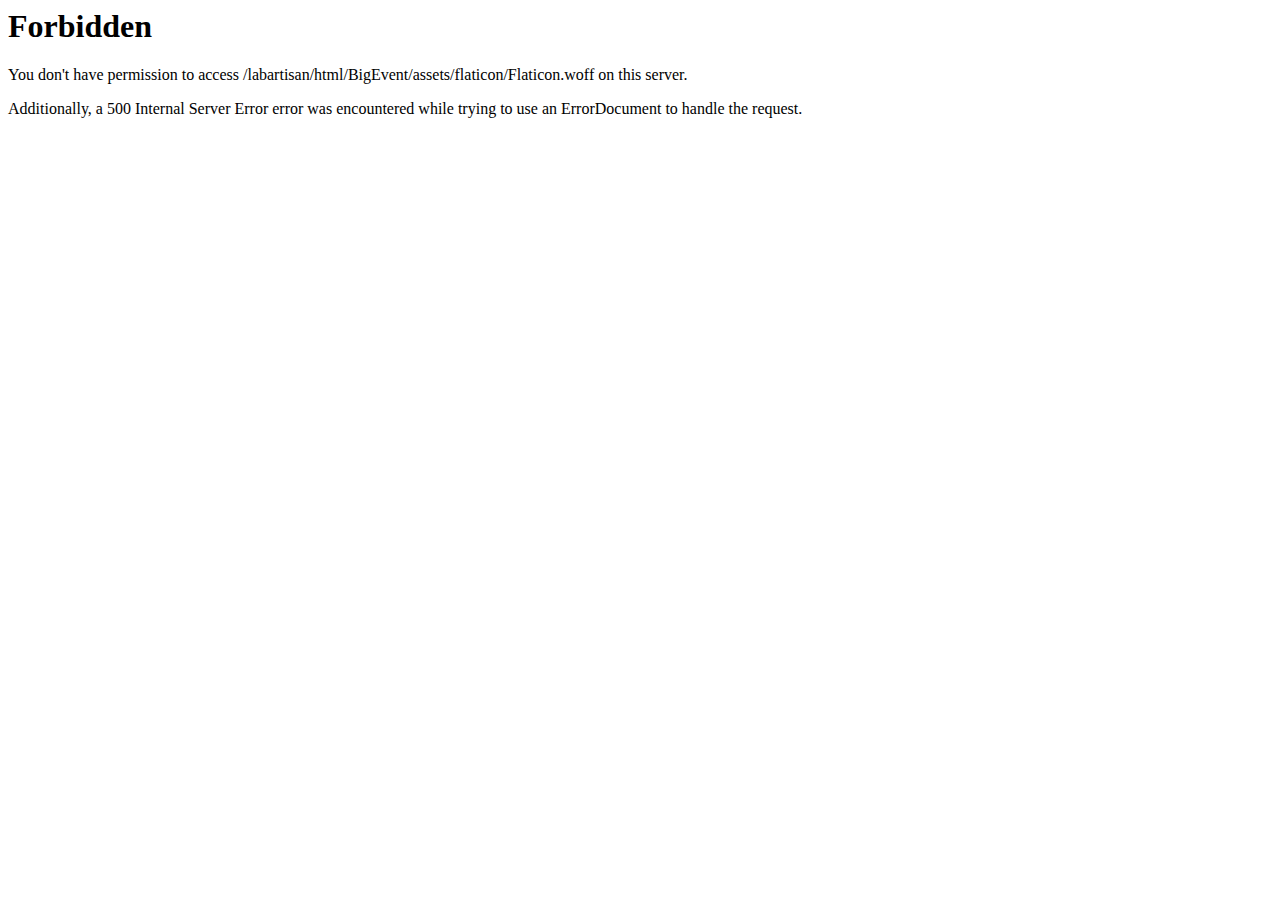
<file: assets/flaticon/Flaticon-2.html>
<!DOCTYPE HTML PUBLIC "-//IETF//DTD HTML 2.0//EN">
<html><head>
<title>403 Forbidden</title>
</head><body>
<h1>Forbidden</h1>
<p>You don't have permission to access /labartisan/html/BigEvent/assets/flaticon/Flaticon.woff
on this server.<br />
</p>
<p>Additionally, a 500 Internal Server Error
error was encountered while trying to use an ErrorDocument to handle the request.</p>
</body></html>
</file>
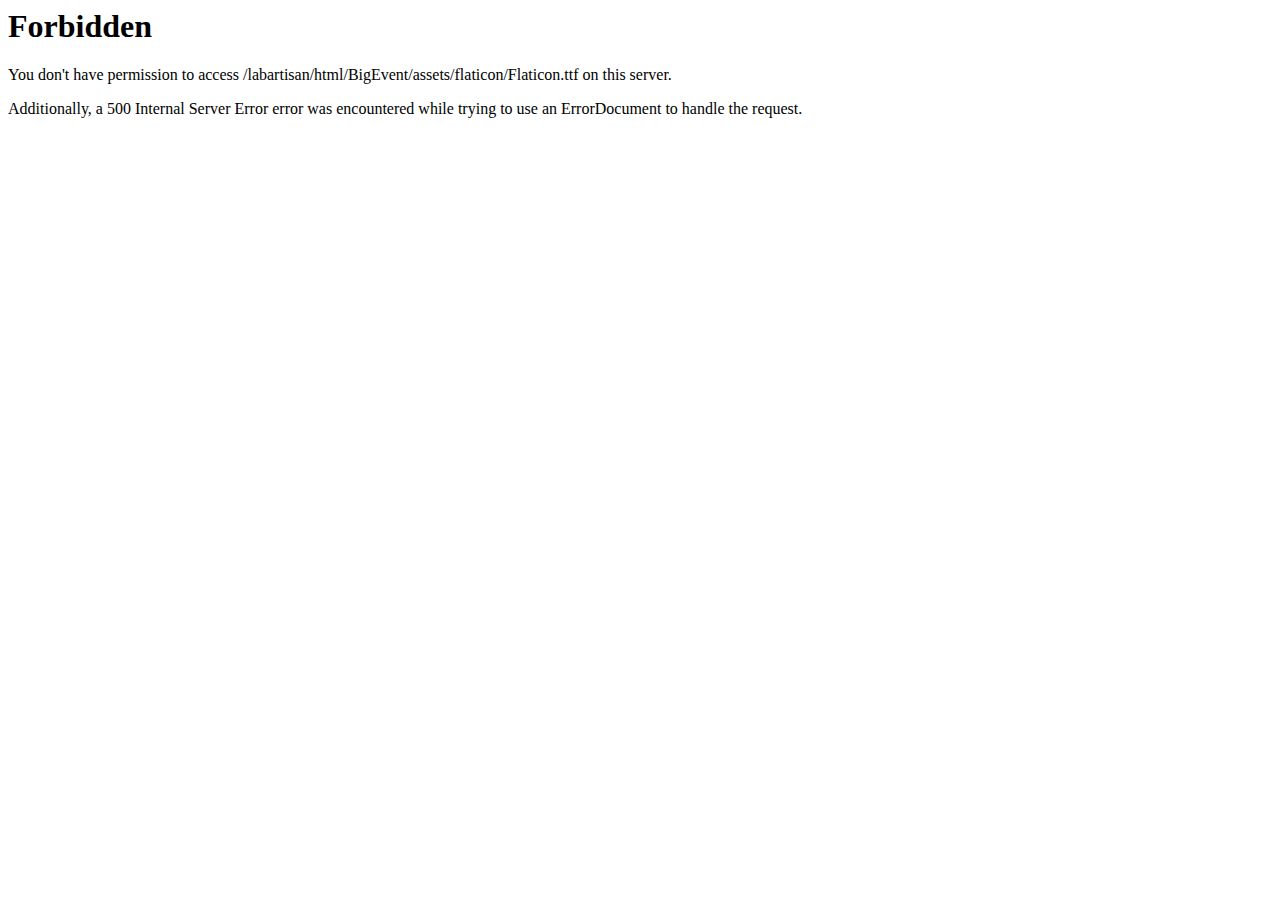
<file: assets/flaticon/Flaticon-3.html>
<!DOCTYPE HTML PUBLIC "-//IETF//DTD HTML 2.0//EN">
<html><head>
<title>403 Forbidden</title>
</head><body>
<h1>Forbidden</h1>
<p>You don't have permission to access /labartisan/html/BigEvent/assets/flaticon/Flaticon.ttf
on this server.<br />
</p>
<p>Additionally, a 500 Internal Server Error
error was encountered while trying to use an ErrorDocument to handle the request.</p>
</body></html>
</file>
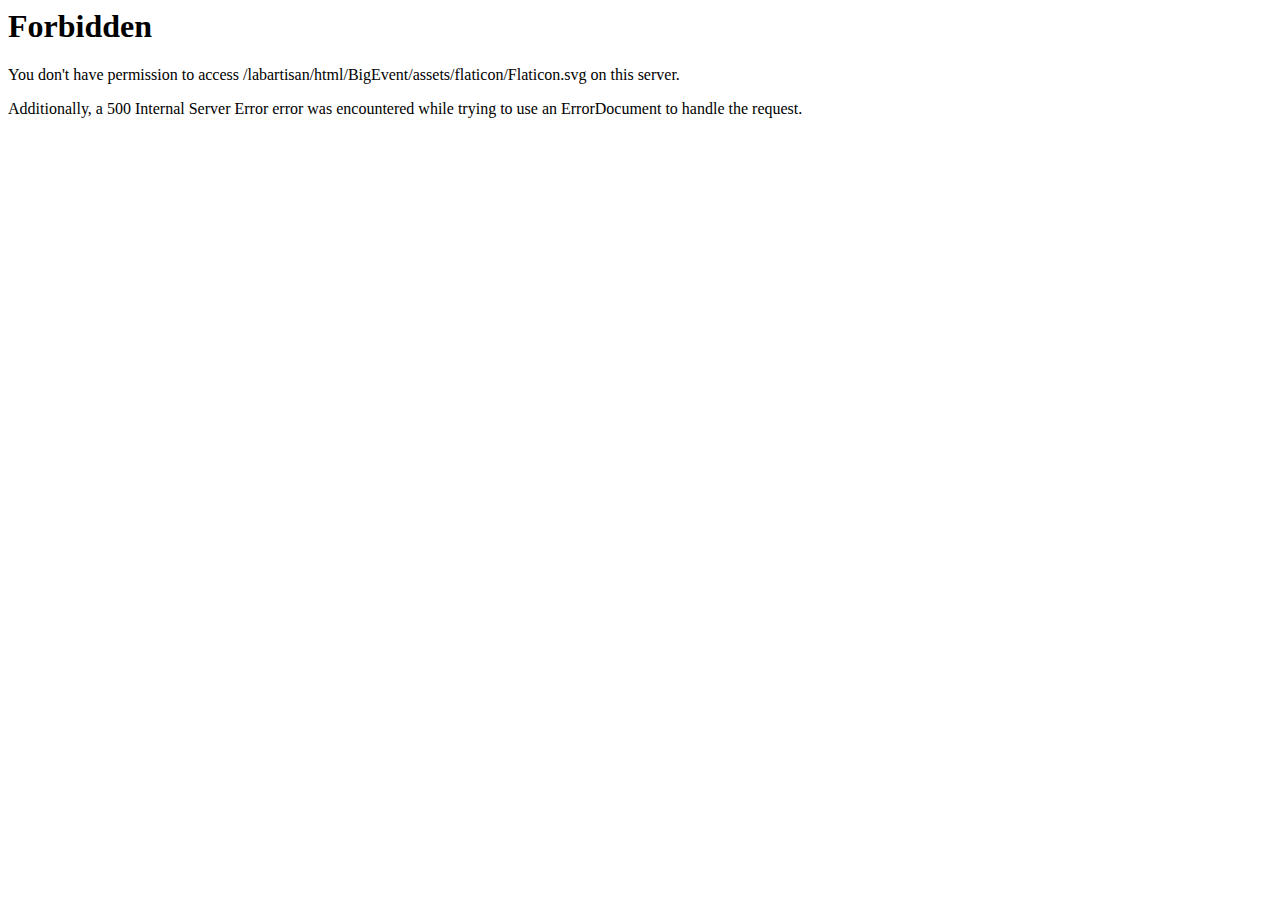
<file: assets/flaticon/Flaticon-4.html>
<!DOCTYPE HTML PUBLIC "-//IETF//DTD HTML 2.0//EN">
<html><head>
<title>403 Forbidden</title>
</head><body>
<h1>Forbidden</h1>
<p>You don't have permission to access /labartisan/html/BigEvent/assets/flaticon/Flaticon.svg
on this server.<br />
</p>
<p>Additionally, a 500 Internal Server Error
error was encountered while trying to use an ErrorDocument to handle the request.</p>
</body></html>
</file>
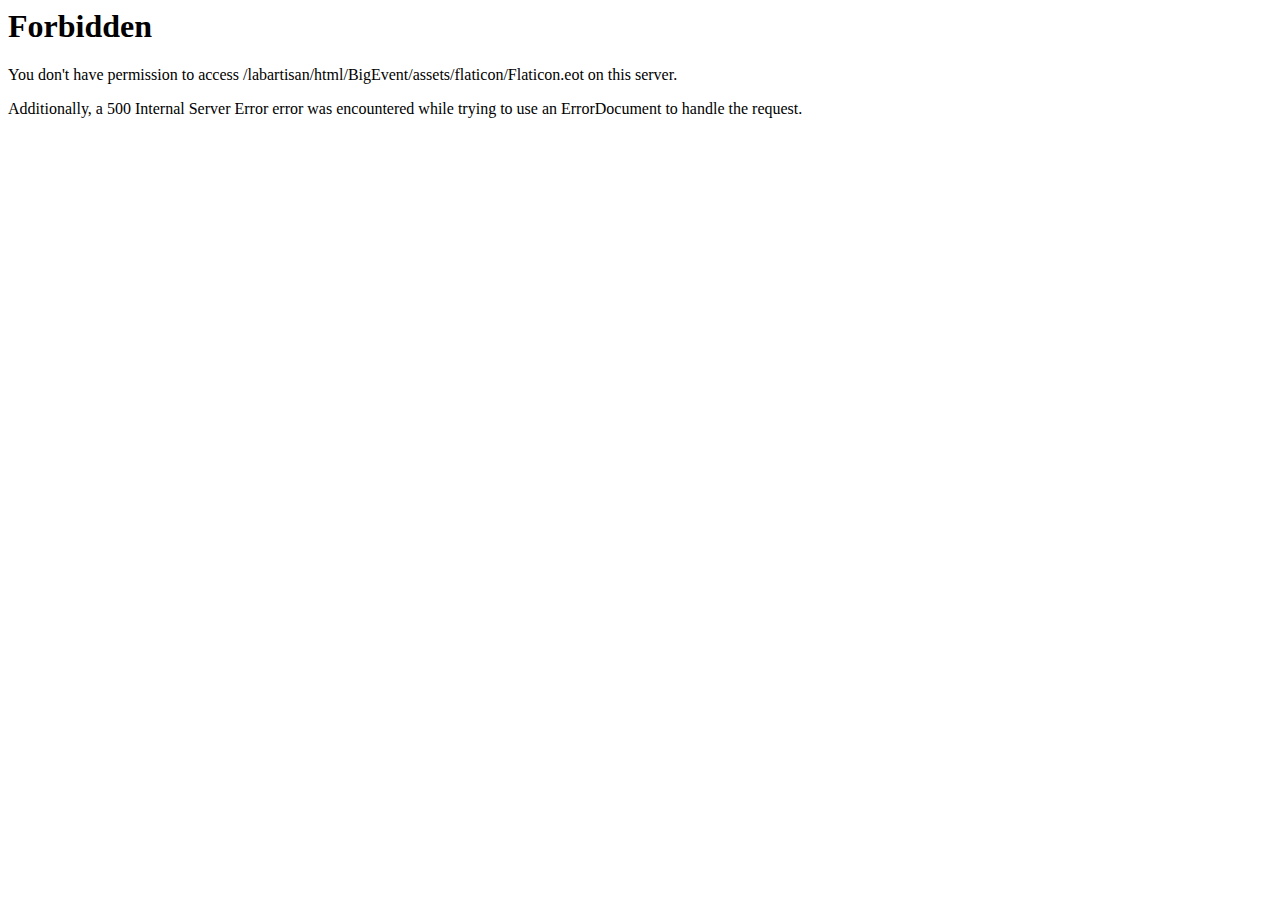
<file: assets/flaticon/Flaticon.html>
<!DOCTYPE HTML PUBLIC "-//IETF//DTD HTML 2.0//EN">
<html><head>
<title>403 Forbidden</title>
</head><body>
<h1>Forbidden</h1>
<p>You don't have permission to access /labartisan/html/BigEvent/assets/flaticon/Flaticon.eot
on this server.<br />
</p>
<p>Additionally, a 500 Internal Server Error
error was encountered while trying to use an ErrorDocument to handle the request.</p>
</body></html>
</file>
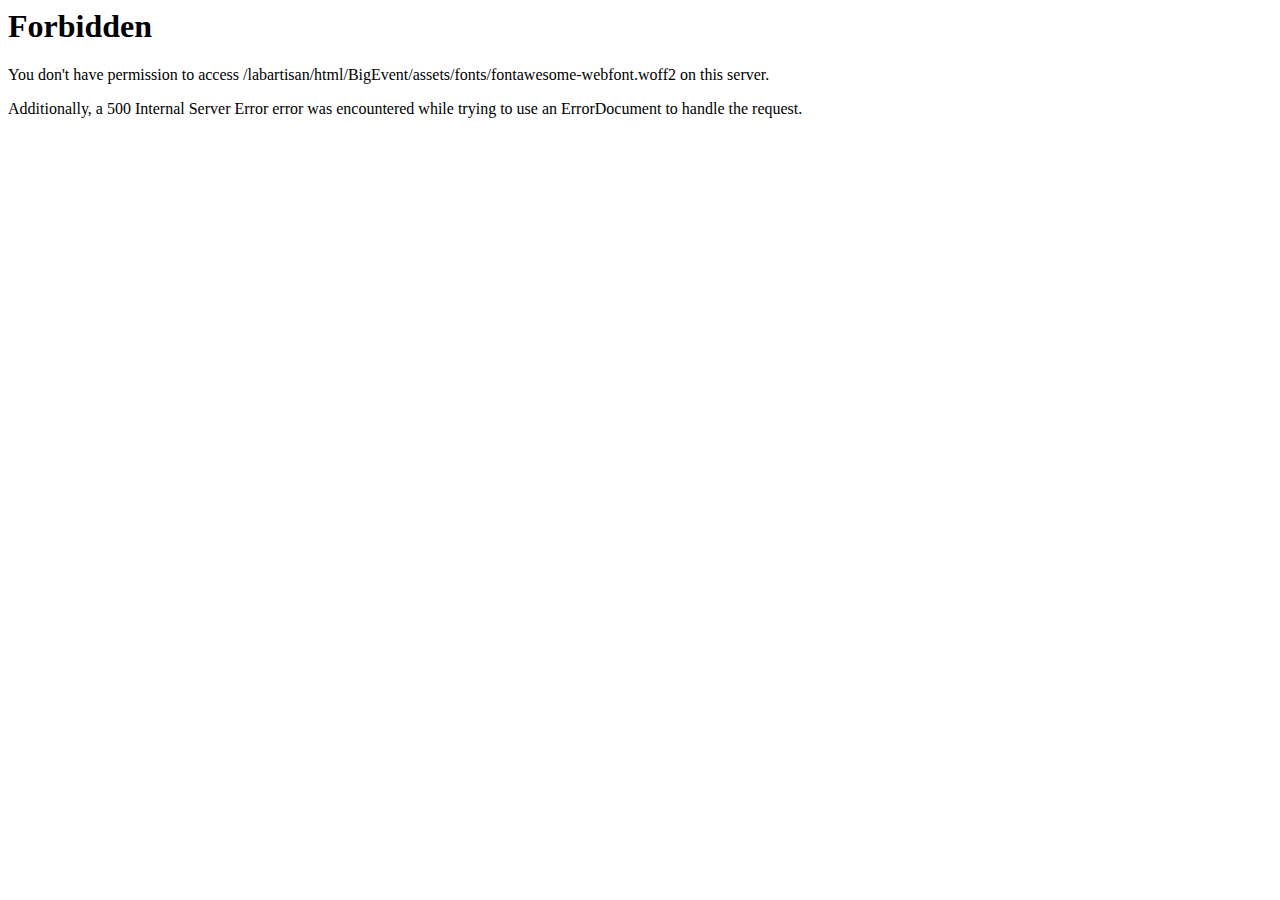
<file: assets/fonts/fontawesome-webfont3e6e-2.html>
<!DOCTYPE HTML PUBLIC "-//IETF//DTD HTML 2.0//EN">
<html><head>
<title>403 Forbidden</title>
</head><body>
<h1>Forbidden</h1>
<p>You don't have permission to access /labartisan/html/BigEvent/assets/fonts/fontawesome-webfont.woff2
on this server.<br />
</p>
<p>Additionally, a 500 Internal Server Error
error was encountered while trying to use an ErrorDocument to handle the request.</p>
</body></html>
</file>
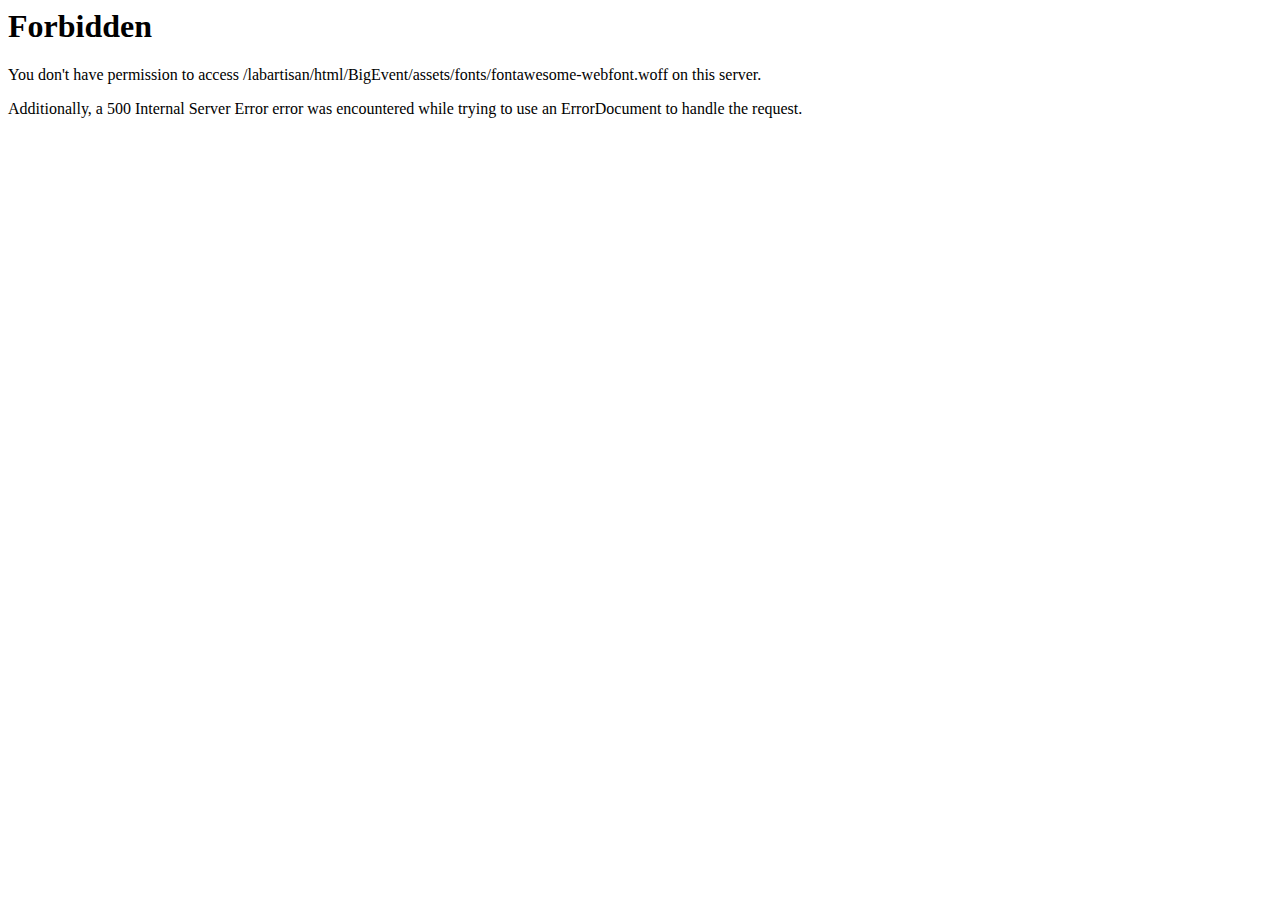
<file: assets/fonts/fontawesome-webfont3e6e-3.html>
<!DOCTYPE HTML PUBLIC "-//IETF//DTD HTML 2.0//EN">
<html><head>
<title>403 Forbidden</title>
</head><body>
<h1>Forbidden</h1>
<p>You don't have permission to access /labartisan/html/BigEvent/assets/fonts/fontawesome-webfont.woff
on this server.<br />
</p>
<p>Additionally, a 500 Internal Server Error
error was encountered while trying to use an ErrorDocument to handle the request.</p>
</body></html>
</file>
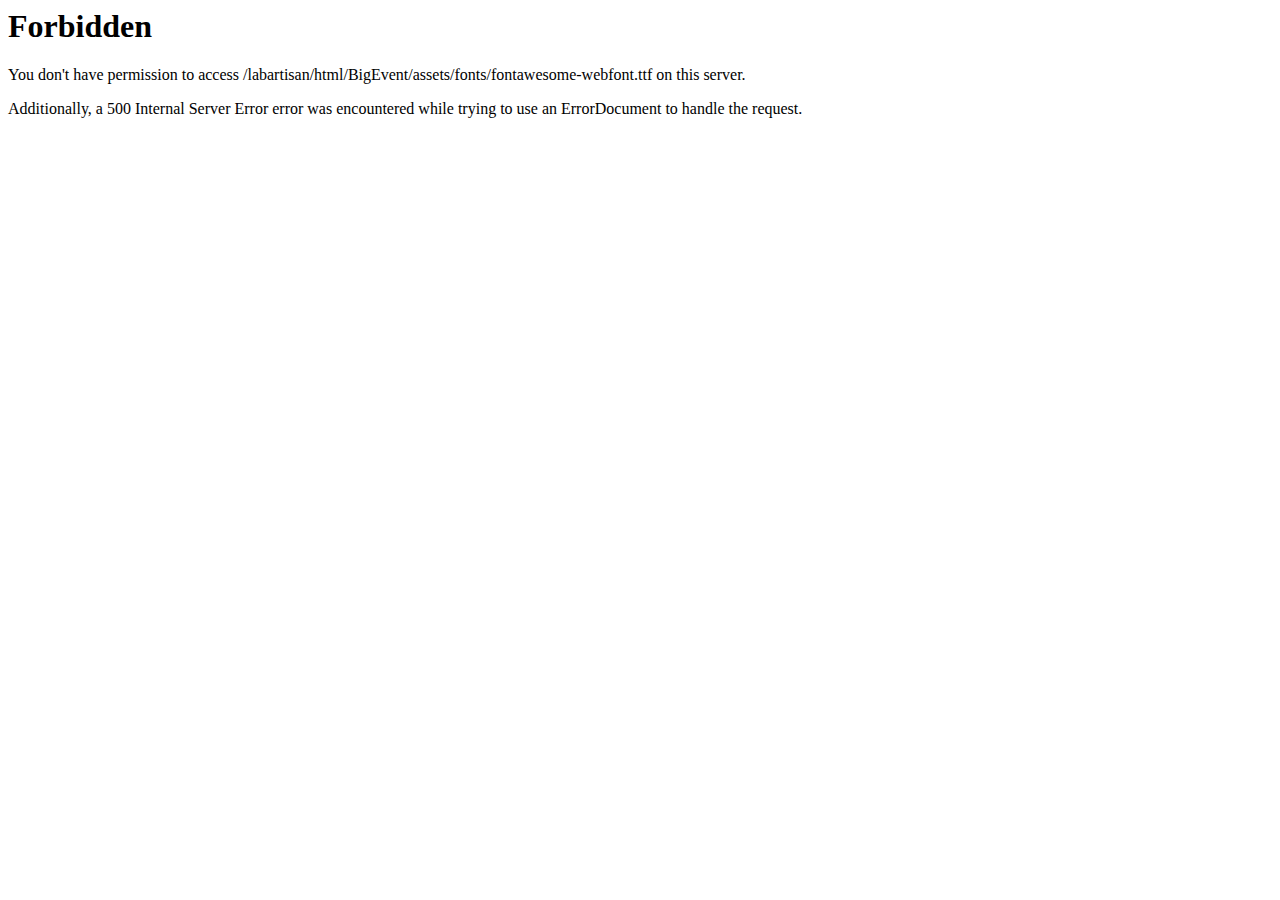
<file: assets/fonts/fontawesome-webfont3e6e-4.html>
<!DOCTYPE HTML PUBLIC "-//IETF//DTD HTML 2.0//EN">
<html><head>
<title>403 Forbidden</title>
</head><body>
<h1>Forbidden</h1>
<p>You don't have permission to access /labartisan/html/BigEvent/assets/fonts/fontawesome-webfont.ttf
on this server.<br />
</p>
<p>Additionally, a 500 Internal Server Error
error was encountered while trying to use an ErrorDocument to handle the request.</p>
</body></html>
</file>
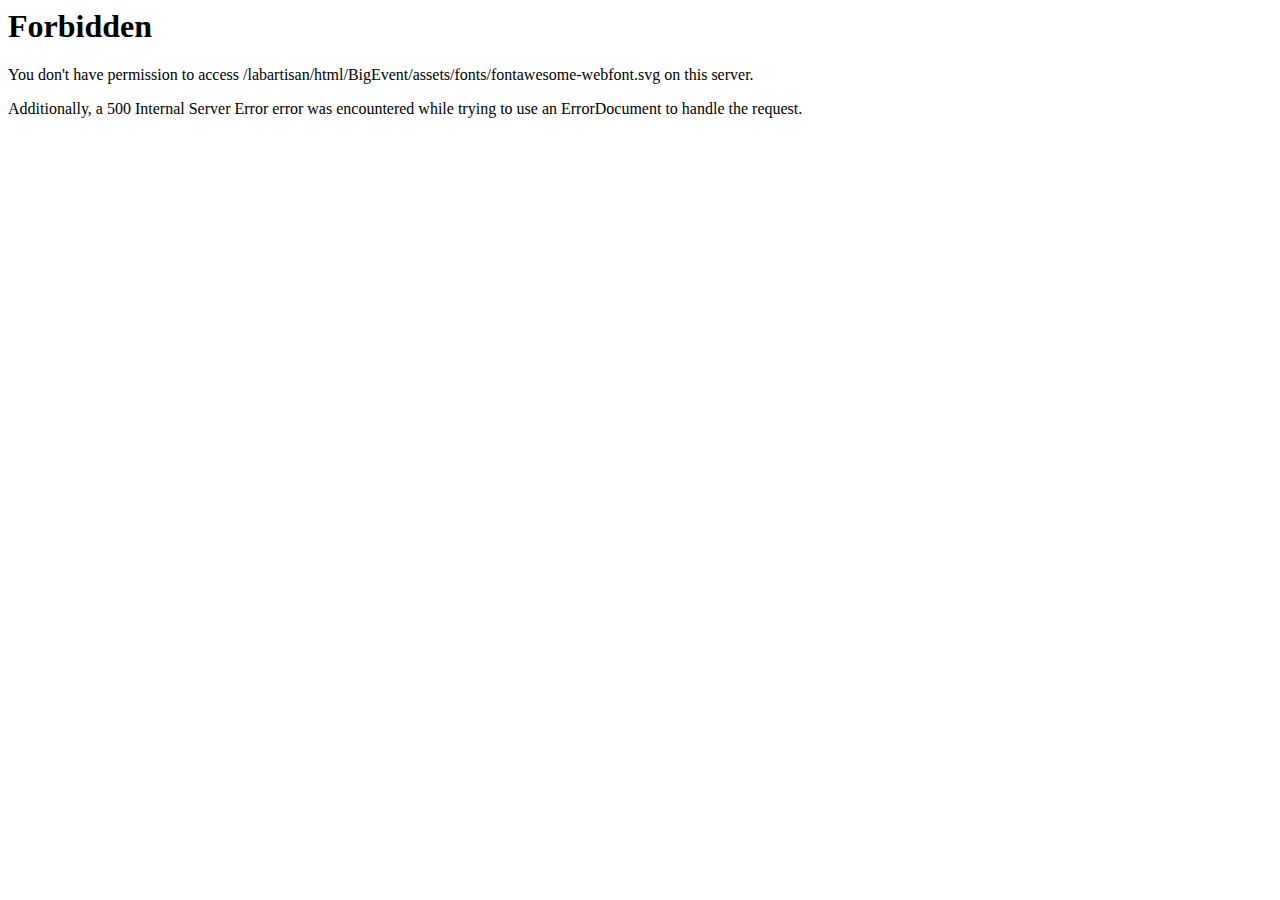
<file: assets/fonts/fontawesome-webfont3e6e-5.html>
<!DOCTYPE HTML PUBLIC "-//IETF//DTD HTML 2.0//EN">
<html><head>
<title>403 Forbidden</title>
</head><body>
<h1>Forbidden</h1>
<p>You don't have permission to access /labartisan/html/BigEvent/assets/fonts/fontawesome-webfont.svg
on this server.<br />
</p>
<p>Additionally, a 500 Internal Server Error
error was encountered while trying to use an ErrorDocument to handle the request.</p>
</body></html>
</file>
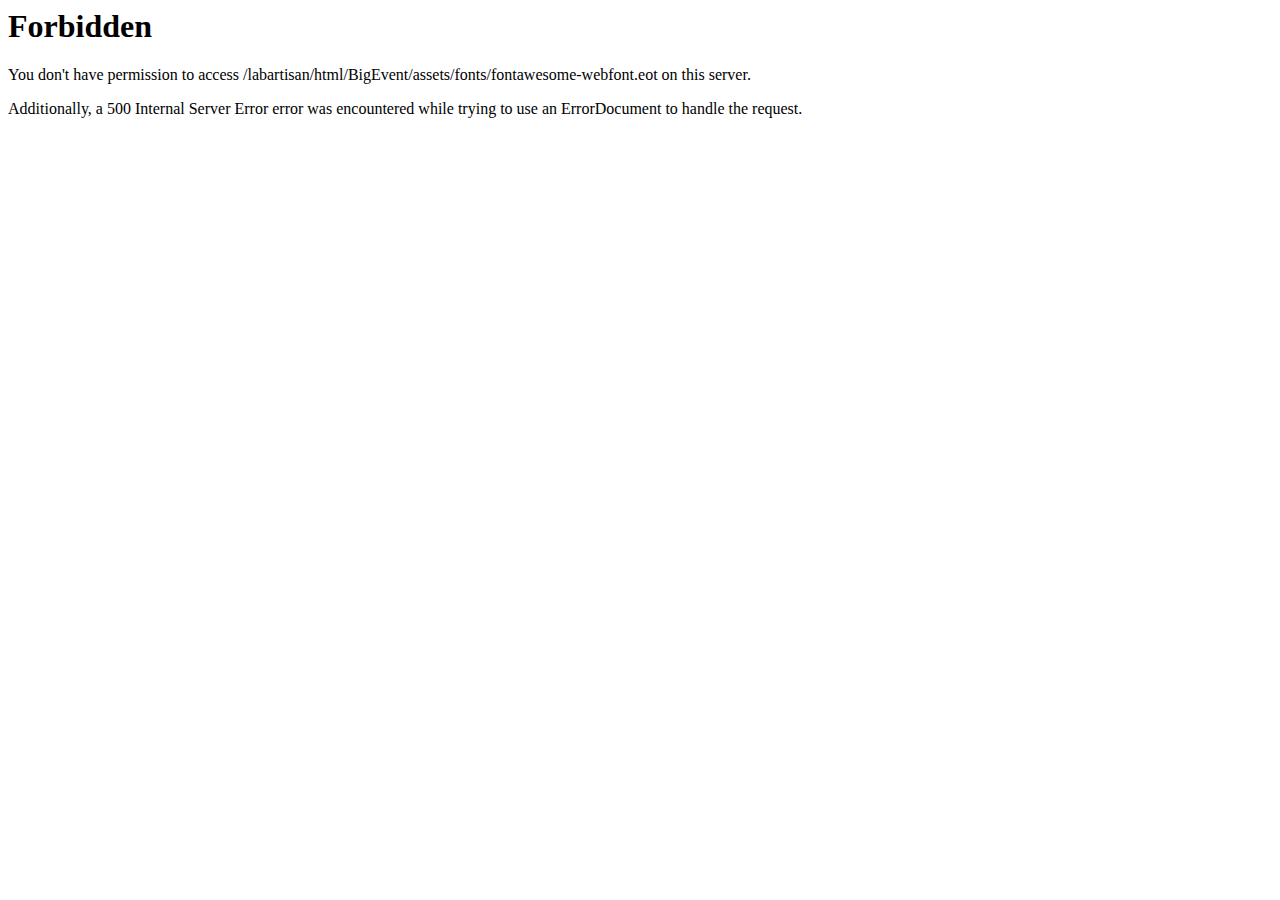
<file: assets/fonts/fontawesome-webfont3e6e.html>
<!DOCTYPE HTML PUBLIC "-//IETF//DTD HTML 2.0//EN">
<html><head>
<title>403 Forbidden</title>
</head><body>
<h1>Forbidden</h1>
<p>You don't have permission to access /labartisan/html/BigEvent/assets/fonts/fontawesome-webfont.eot
on this server.<br />
</p>
<p>Additionally, a 500 Internal Server Error
error was encountered while trying to use an ErrorDocument to handle the request.</p>
</body></html>
</file>
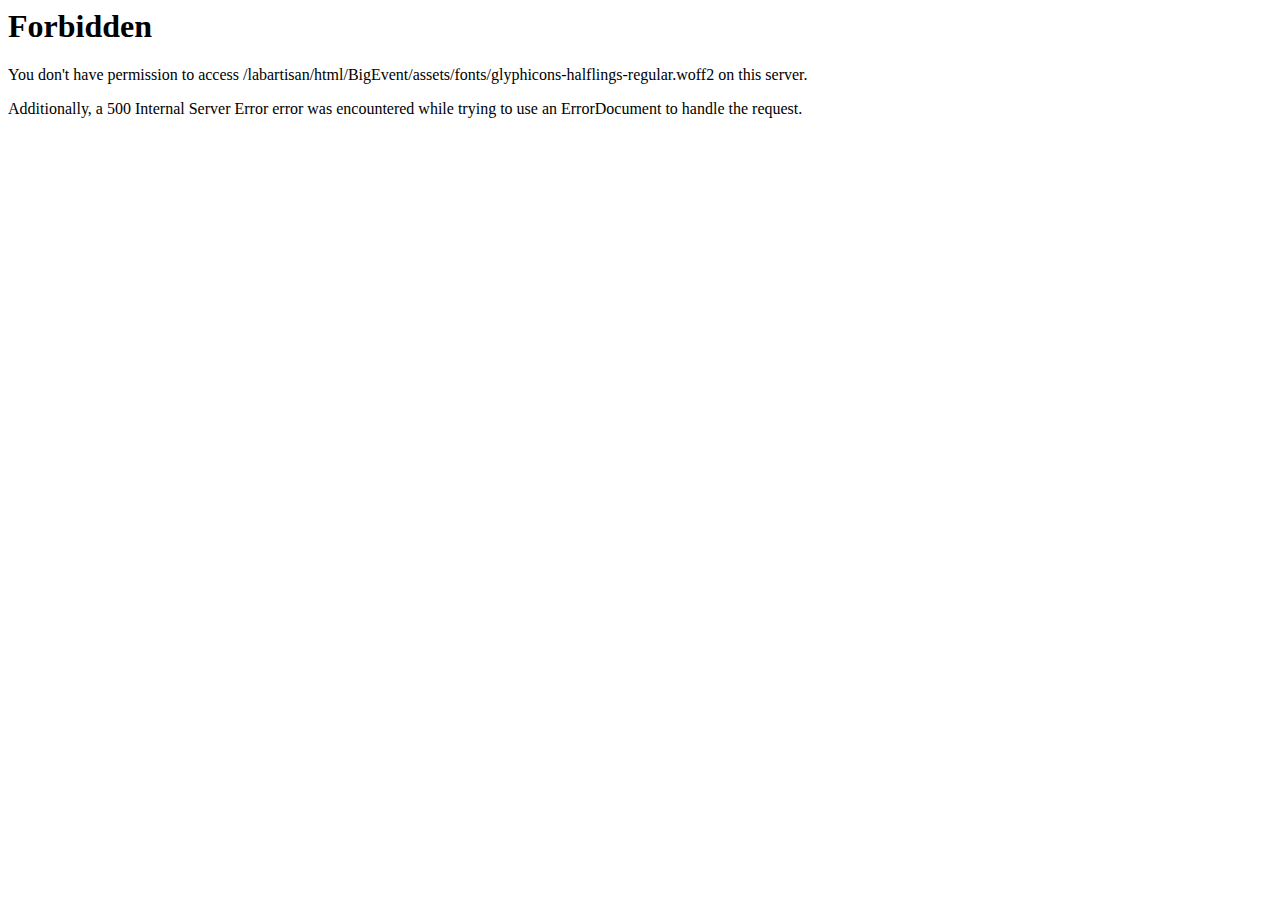
<file: assets/fonts/glyphicons-halflings-regular-2.html>
<!DOCTYPE HTML PUBLIC "-//IETF//DTD HTML 2.0//EN">
<html><head>
<title>403 Forbidden</title>
</head><body>
<h1>Forbidden</h1>
<p>You don't have permission to access /labartisan/html/BigEvent/assets/fonts/glyphicons-halflings-regular.woff2
on this server.<br />
</p>
<p>Additionally, a 500 Internal Server Error
error was encountered while trying to use an ErrorDocument to handle the request.</p>
</body></html>
</file>
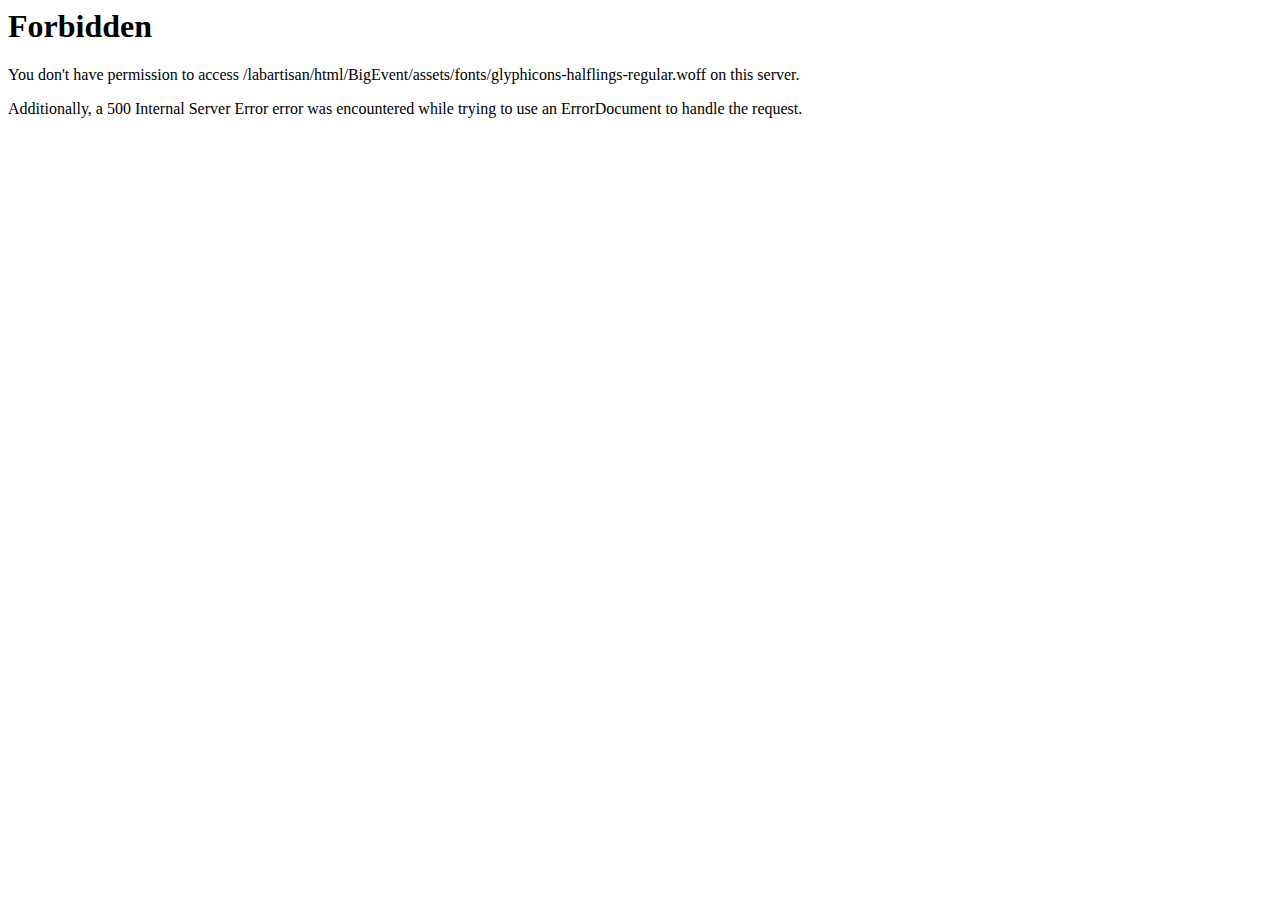
<file: assets/fonts/glyphicons-halflings-regular-3.html>
<!DOCTYPE HTML PUBLIC "-//IETF//DTD HTML 2.0//EN">
<html><head>
<title>403 Forbidden</title>
</head><body>
<h1>Forbidden</h1>
<p>You don't have permission to access /labartisan/html/BigEvent/assets/fonts/glyphicons-halflings-regular.woff
on this server.<br />
</p>
<p>Additionally, a 500 Internal Server Error
error was encountered while trying to use an ErrorDocument to handle the request.</p>
</body></html>
</file>
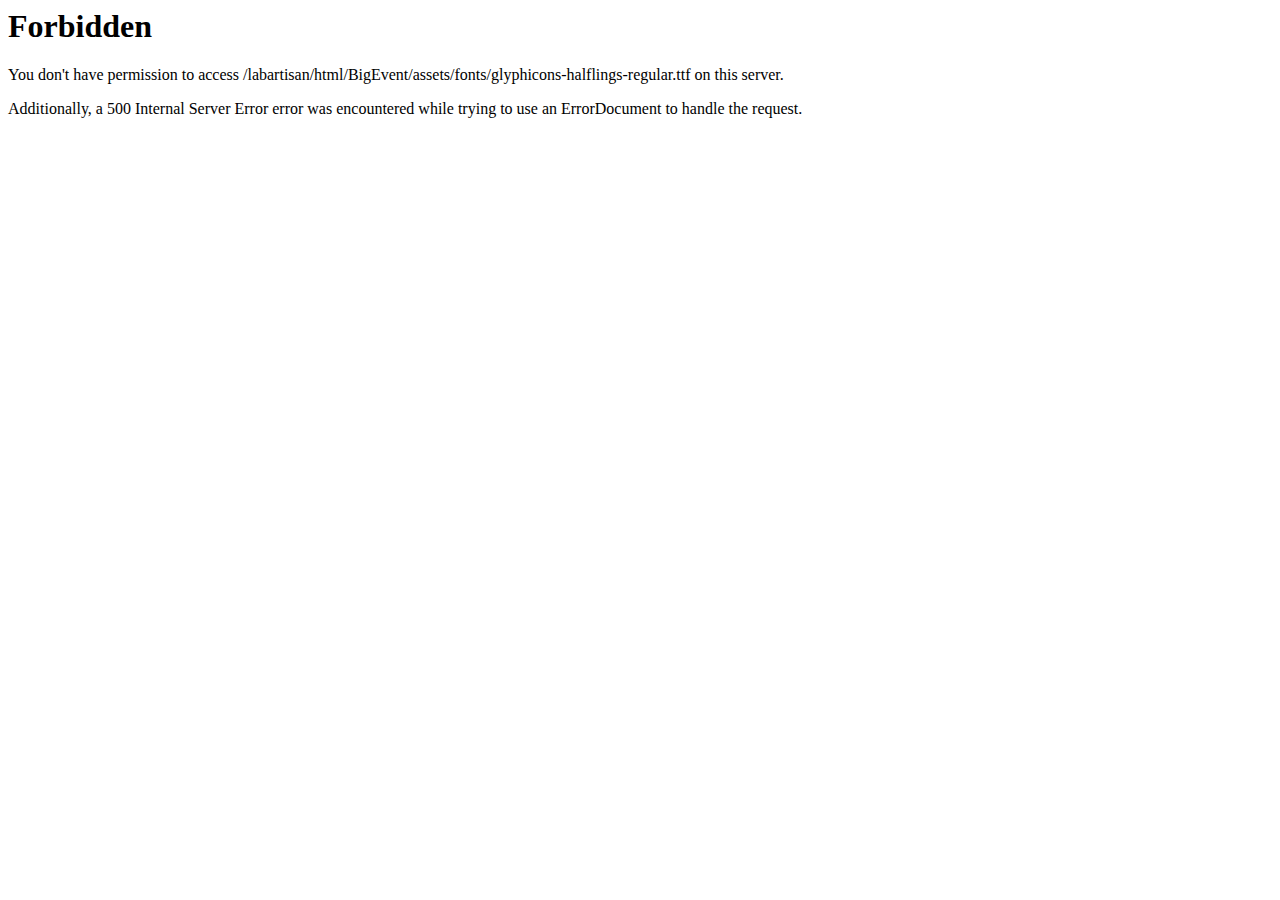
<file: assets/fonts/glyphicons-halflings-regular-4.html>
<!DOCTYPE HTML PUBLIC "-//IETF//DTD HTML 2.0//EN">
<html><head>
<title>403 Forbidden</title>
</head><body>
<h1>Forbidden</h1>
<p>You don't have permission to access /labartisan/html/BigEvent/assets/fonts/glyphicons-halflings-regular.ttf
on this server.<br />
</p>
<p>Additionally, a 500 Internal Server Error
error was encountered while trying to use an ErrorDocument to handle the request.</p>
</body></html>
</file>
